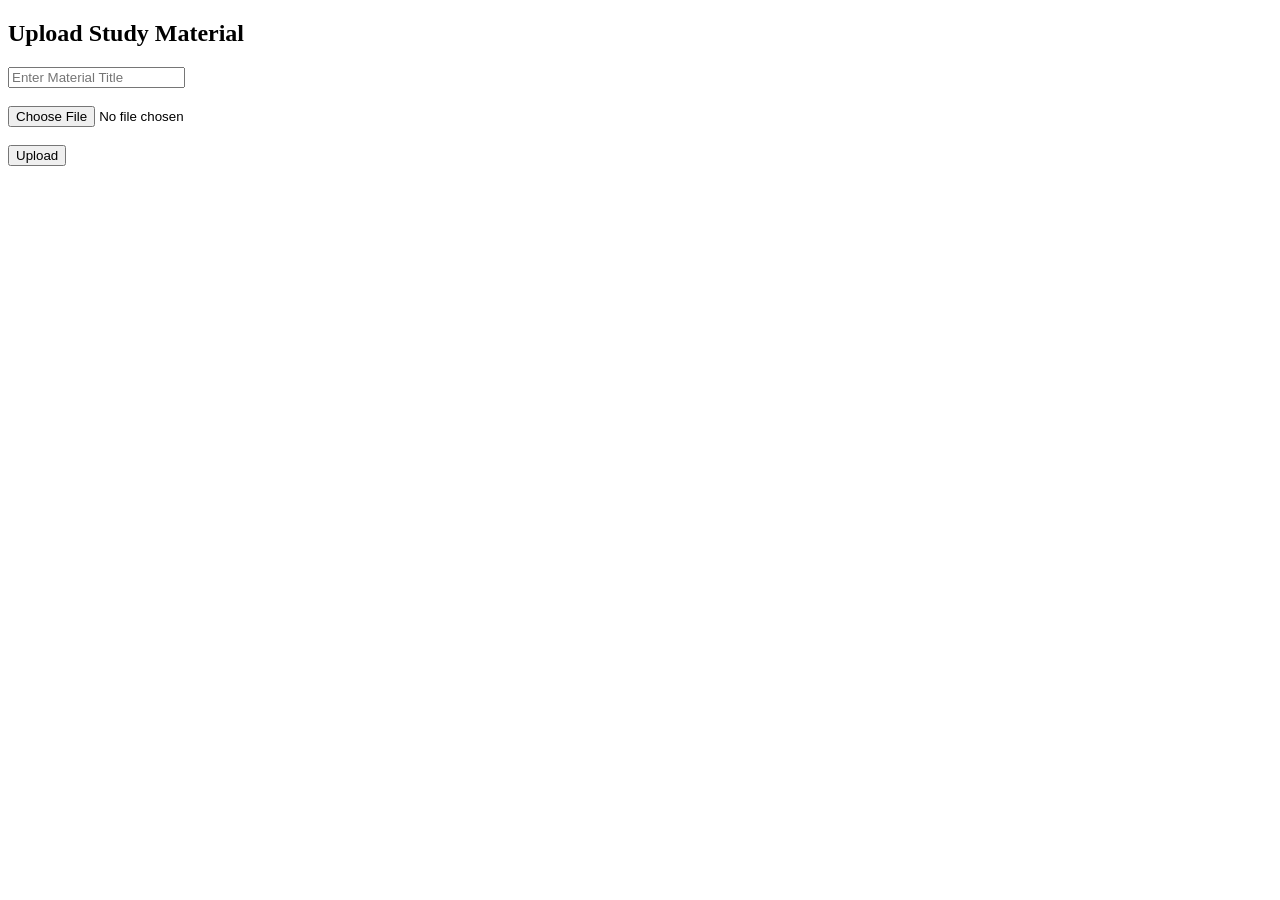
<file: templates/upload.html>
<!DOCTYPE html>
<html>
<head>
    <title>Upload Material</title>
</head>
<body>

<h2>Upload Study Material</h2>

<form method="POST" enctype="multipart/form-data">
    <input type="text" name="title" placeholder="Enter Material Title" required><br><br>
    <input type="file" name="file" required><br><br>
    <button type="submit">Upload</button>
</form>

</body>
</html>
</file>
